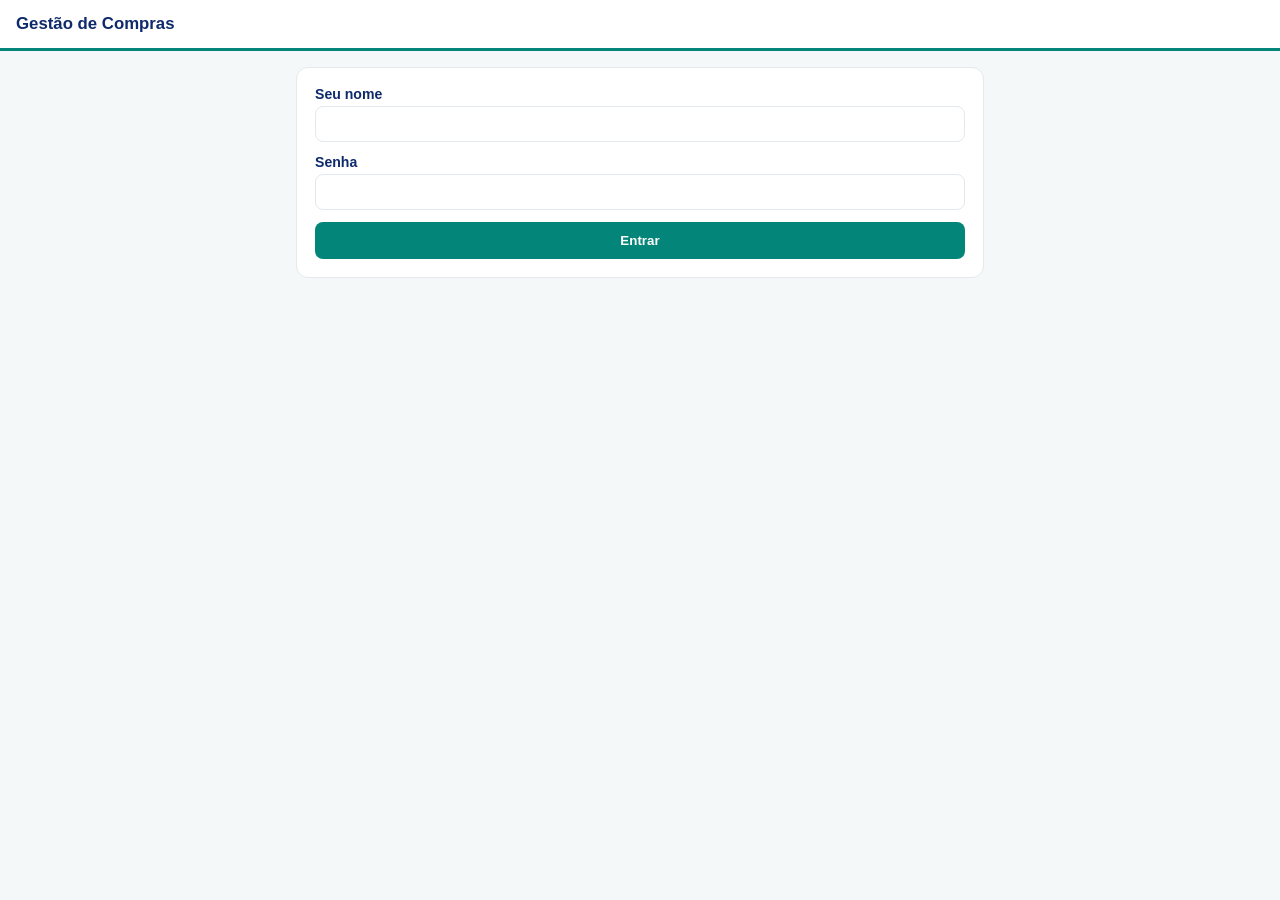
<file: index.html>
<!doctype html>
<html lang="pt-BR"><head><meta charset="utf-8">
<meta name="viewport" content="width=device-width, initial-scale=1">
<title>Gestão de Compras · Size Engenharia</title>
<link rel="stylesheet" href="style.css"><link rel="manifest" href="manifest.json">
<link rel="apple-touch-icon" href="icon-180.png"></head>
<body><header><h1>Gestão de Compras</h1><div class="quem" id="quem" hidden></div></header>
<main id="app"></main><div id="aviso" class="toast"></div>
<script src="config.js"></script><script src="app.js"></script>
<script>if('serviceWorker' in navigator)addEventListener('load',()=>navigator.serviceWorker.register('sw.js'))</script>
</body></html>
</file>
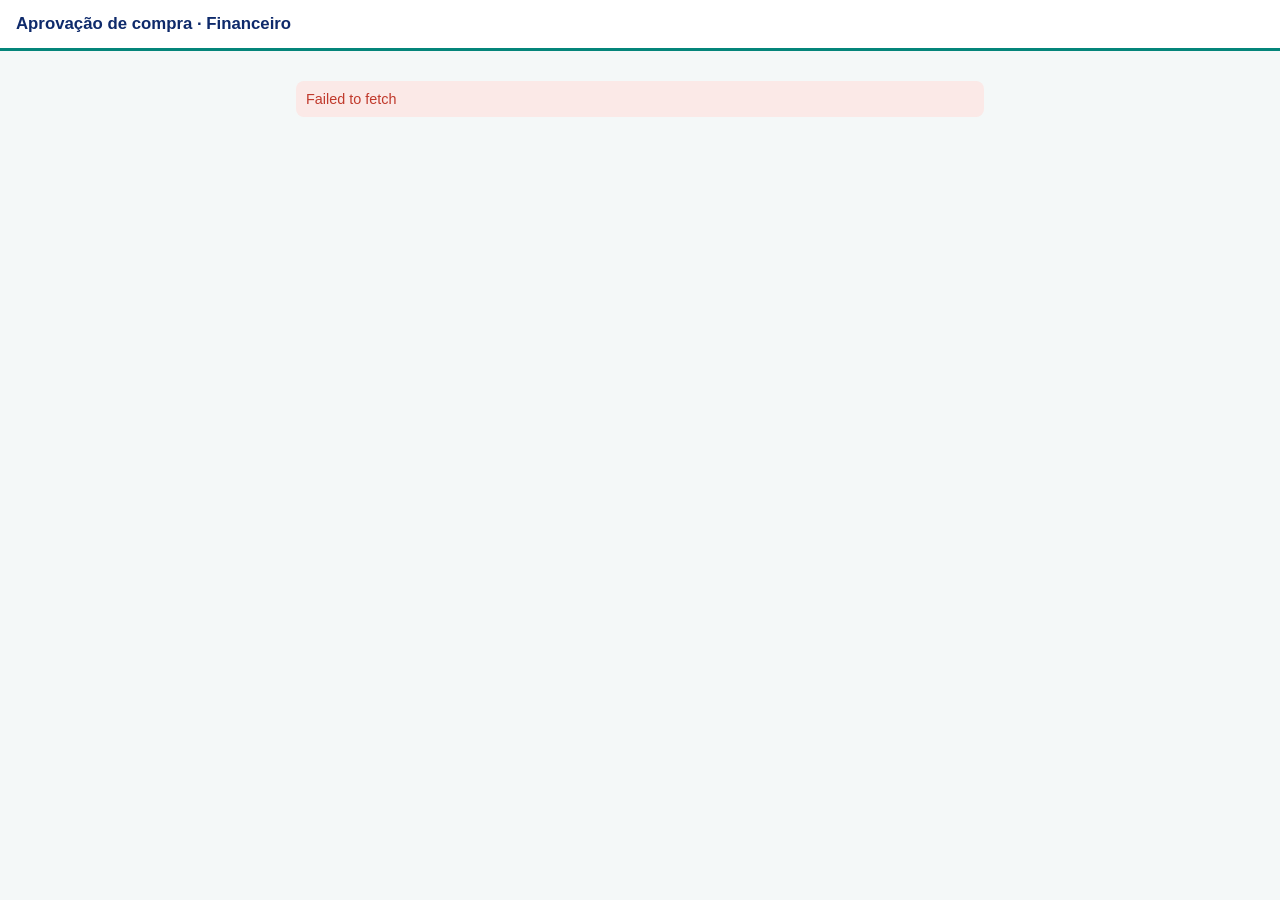
<file: financeiro.html>
<!doctype html>
<html lang="pt-BR"><head><meta charset="utf-8"><meta name="viewport" content="width=device-width, initial-scale=1">
<title>Aprovação de compra · Size Engenharia</title><link rel="stylesheet" href="style.css"></head>
<body><header><h1>Aprovação de compra · Financeiro</h1></header>
<main id="app"><p class="vazio">Carregando…</p></main><div id="aviso" class="toast"></div>
<script src="config.js"></script><script src="fin.js"></script></body></html>
</file>
<file: style.css>
:root{--navy:#0E2A6B;--teal:#04857A;--line:#E3E9EC;--mute:#5B6B82;--err:#C0392B;--bg:#F4F8F8}
*{box-sizing:border-box}
body{margin:0;font-family:Arial,Helvetica,sans-serif;background:var(--bg);color:#1A2433;min-height:100vh}
header{display:flex;align-items:center;gap:12px;padding:14px 16px;background:#fff;border-bottom:3px solid var(--teal);position:sticky;top:0}
header h1{font-size:1.05rem;margin:0;color:var(--navy)}
header .quem{margin-left:auto;font-size:.85rem;color:var(--mute)}
header .quem a{color:var(--teal)}
main{padding:16px;max-width:720px;margin:0 auto}
.card{background:#fff;border:1px solid var(--line);border-radius:12px;padding:18px;display:grid;gap:12px}
label{display:grid;gap:4px;font-size:.88rem;font-weight:600;color:var(--navy)}
input,select{font:inherit;padding:9px 10px;border:1px solid var(--line);border-radius:8px;width:100%}
.btn{background:var(--teal);color:#fff;border:0;border-radius:8px;padding:11px;font-weight:700;cursor:pointer}
.btn:disabled{opacity:.6;cursor:progress}
.msg{padding:10px;border-radius:8px;font-size:.9rem}
.msg.erro{background:#FBE9E7;color:var(--err)}
.msg.ok{background:#DFF3E9;color:#04564F}
.vazio{text-align:center;color:var(--mute);padding:30px}

main{display:grid;gap:14px}
.sub{font-size:1rem;color:var(--navy);margin:8px 0 0;display:flex;justify-content:space-between;align-items:baseline}
.sub a{font-size:.8rem;font-weight:400;color:var(--teal)}
.pedido{background:#fff;border:1px solid var(--line);border-radius:12px;padding:14px;margin-top:10px;display:grid;gap:8px}
.pedido.cancelado{opacity:.65}
.pedido .topo{display:flex;justify-content:space-between;align-items:center;color:var(--navy)}
.pedido .mat{font-size:.95rem}
.urg{background:var(--err);color:#fff;border-radius:4px;padding:1px 5px;font-size:.7rem;font-weight:700}
.tag{font-size:.75rem;font-weight:700;padding:3px 9px;border-radius:99px;background:#FFF2CC;color:#7A5B00}
.tag.s-emcotação{background:#DDEBF7;color:#1F4E79}
.tag.s-comprado{background:#E4DFEC;color:#4B3A78}
.tag.s-pago{background:#FCE4D6;color:#8A4B14}
.tag.s-entregue{background:#DFF3E9;color:#04564F}
.tag.s-cancelado{background:#E5E5E5;color:#555}
.passos{list-style:none;display:flex;padding:0;margin:4px 0 0}
.passos li{flex:1;text-align:center;font-size:.64rem;color:var(--mute);position:relative}
.passos li span{display:block;width:14px;height:14px;border-radius:50%;background:var(--line);margin:0 auto 4px;position:relative;z-index:1}
.passos li::before{content:'';position:absolute;top:6px;left:-50%;width:100%;height:3px;background:var(--line)}
.passos li:first-child::before{display:none}
.passos li.feito span,.passos li.atual span{background:var(--teal)}
.passos li.feito::before,.passos li.atual::before{background:var(--teal)}
.passos li.atual{color:var(--navy);font-weight:700}
.passos li.atual span{box-shadow:0 0 0 3px #04857A33}
.info{font-size:.82rem;color:var(--mute);display:grid;gap:2px}
.info b{color:#1A2433}
.abas{display:flex;gap:6px;overflow-x:auto;padding-bottom:4px}
.abas button{border:1px solid var(--line);background:#fff;border-radius:99px;padding:7px 12px;font:inherit;font-size:.82rem;white-space:nowrap;color:var(--navy);cursor:pointer}
.abas button.on{background:var(--navy);color:#fff}
.pedido{grid-template-columns:auto 1fr;align-items:start}.pedido>.corpo{display:grid;gap:6px}
.ck{display:flex!important;gap:8px;align-items:center;font-weight:400!important}.ck input{width:auto}
.barra{position:sticky;bottom:0;background:#fff;border-top:3px solid var(--teal);padding:10px;display:flex;gap:8px;flex-wrap:wrap;margin:0 -16px -16px}
.btn.sec{background:#fff;color:var(--navy);border:1px solid var(--navy)}
.toast{position:fixed;top:64px;left:50%;transform:translateX(-50%);max-width:92%;z-index:9}
.forn{display:grid;gap:6px;max-height:220px;overflow:auto;border:1px solid var(--line);border-radius:8px;padding:8px}
small{color:var(--mute)}
.lnk{display:flex;gap:14px;flex-wrap:wrap;font-size:.82rem}.lnk a{color:var(--teal)}
</file>
